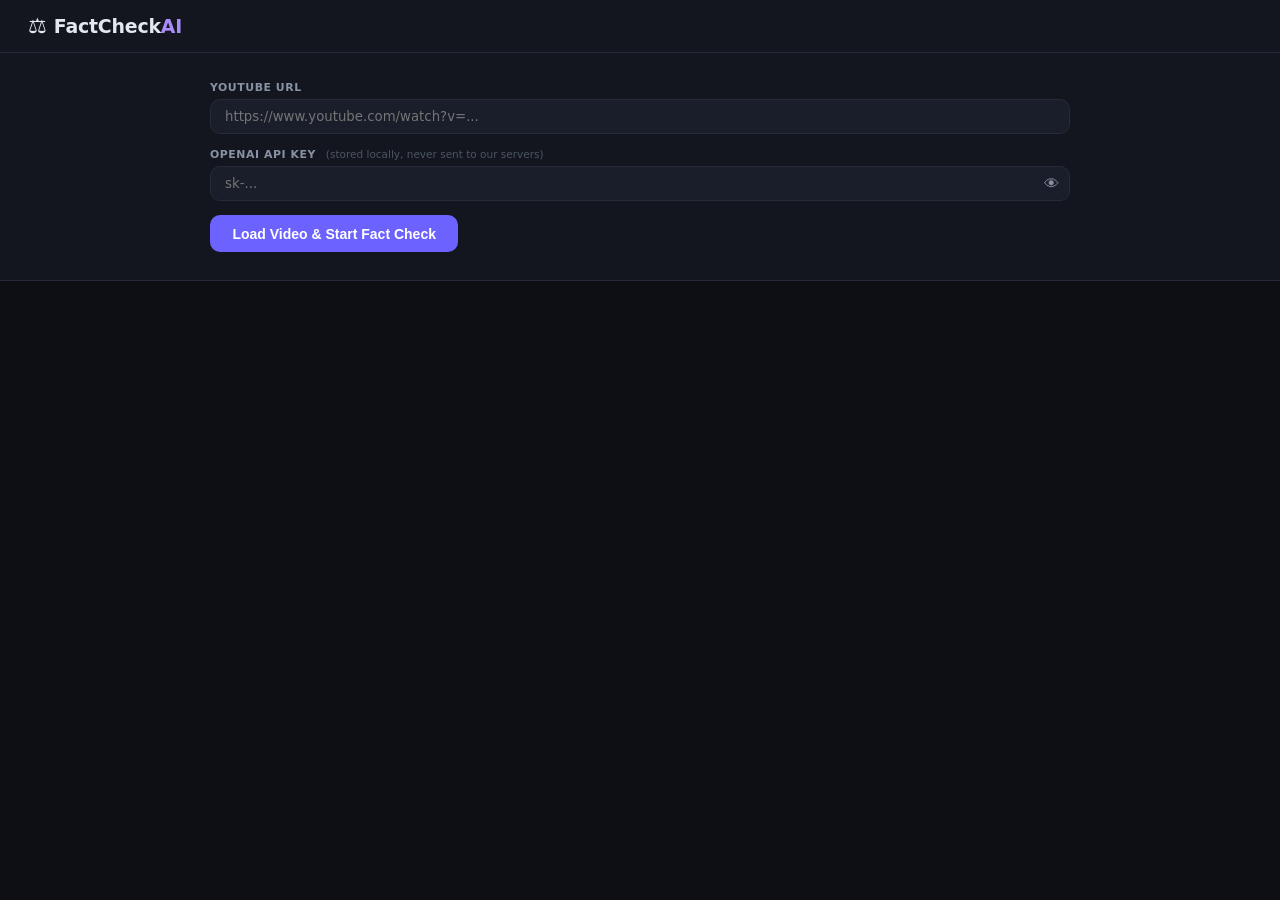
<file: index.html>
<!DOCTYPE html>
<html lang="en">
<head>
  <meta charset="UTF-8" />
  <meta name="viewport" content="width=device-width, initial-scale=1.0" />
  <title>Real-Time Fact Checker</title>
  <link rel="preload" as="style" href="style.css" />
  <link rel="stylesheet" href="style.css" />
</head>
<body>

  <!-- ── Header ───────────────────────────────────────────────────── -->
  <header>
    <div class="header-inner">
      <div class="logo">
        <span class="logo-icon">⚖️</span>
        <span class="logo-text">FactCheck<span class="accent">AI</span></span>
      </div>
      <span id="server-status" class="server-badge hidden">⏳ Connecting…</span>
    </div>
  </header>

  <!-- ── Setup Panel ──────────────────────────────────────────────── -->
  <section id="setup-panel" class="setup-panel">
    <div class="setup-inner">

      <div id="not-youtube-msg" class="not-youtube-msg hidden">
        ⚠ Open a YouTube video in this tab, then click the extension icon.
      </div>

      <div class="input-group">
        <label for="yt-url">
          YouTube URL
          <span id="url-detected-badge" class="detected-badge hidden">● Auto-detected</span>
        </label>
        <input
          type="text"
          id="yt-url"
          placeholder="https://www.youtube.com/watch?v=..."
          autocomplete="off"
          spellcheck="false"
        />
      </div>
      <div class="input-group">
        <label for="api-key">
          OpenAI API Key
          <span class="label-hint">(stored locally, never sent to our servers)</span>
        </label>
        <div class="key-wrap">
          <input
            type="password"
            id="api-key"
            placeholder="sk-..."
            autocomplete="off"
            spellcheck="false"
          />
          <button id="toggle-key" class="icon-btn" title="Show/hide key">👁</button>
        </div>
      </div>
      <button id="load-btn" class="primary-btn">
        <span id="load-btn-text">Load Video &amp; Start Fact Check</span>
        <span id="load-spinner" class="spinner hidden"></span>
      </button>
      <div id="setup-error" class="error-msg hidden"></div>
    </div>
  </section>

  <!-- ── Main Workspace ───────────────────────────────────────────── -->
  <main id="workspace" class="workspace hidden">

    <!-- Video meta: title + time -->
    <div class="video-meta">
      <h2 id="video-title-display" class="video-title"></h2>
      <div class="progress-info">
        <span id="chunk-status"></span>
        <span id="time-display" class="time-badge">0:00</span>
      </div>
    </div>

    <!-- Fact-check results -->
    <div class="results-panel">
      <h3 class="panel-title">
        🔍 Fact Check
        <span id="fc-loading" class="fc-loading hidden">
          <span class="dot-pulse"></span> Analysing…
        </span>
      </h3>
      <div id="results-body" class="results-body">
        <div class="placeholder-msg">Play the video to start fact checking…</div>
      </div>
    </div>

    <!-- Archive -->
    <div class="archive-panel">
      <div class="archive-header">
        <h3 class="panel-title">🗂 Source Archive</h3>
        <button id="clear-archive-btn" class="ghost-btn" title="Clear archive">Clear</button>
      </div>
      <div id="archive-groups" class="archive-groups"></div>
      <div id="archive-empty" class="placeholder-msg">No sources saved yet.</div>
    </div>

  </main>


  <script src="app.js"></script>
</body>
</html>
</file>
<file: style.css>
/* ── Reset & Variables ──────────────────────────────────────────── */
*, *::before, *::after { box-sizing: border-box; margin: 0; padding: 0; }

:root {
  --bg:        #0d0f14;
  --bg2:       #13161e;
  --bg3:       #1a1e2a;
  --border:    #262b3a;
  --accent:    #6c63ff;
  --accent2:   #a78bfa;
  --fact:      #22c55e;
  --fact-bg:   rgba(34,197,94,.10);
  --spec:      #f59e0b;
  --spec-bg:   rgba(245,158,11,.10);
  --text:      #e2e8f0;
  --text-dim:  #8892a4;
  --radius:    10px;
  --shadow:    0 4px 24px rgba(0,0,0,.45);
  --font:      'Segoe UI', system-ui, sans-serif;
}

html {
  font-size: 14px;
}
body {
  background: var(--bg);
  color: var(--text);
  font-family: var(--font);
  width: 100%;
  min-height: 100vh;
  display: flex;
  flex-direction: column;
}

/* ── Header ─────────────────────────────────────────────────────── */
header {
  background: var(--bg2);
  border-bottom: 1px solid var(--border);
  padding: 1rem 2rem;
  flex-shrink: 0;
}
.header-inner {
  max-width: 1400px;
  margin: auto;
  display: flex;
  align-items: center;
  gap: 1.25rem;
}
.logo { display: flex; align-items: center; gap: .5rem; }
.logo-icon { font-size: 1.5rem; }
.logo-text {
  font-size: 1.35rem;
  font-weight: 700;
  letter-spacing: -.01em;
}
.accent { color: var(--accent2); }
.tagline { color: var(--text-dim); font-size: .85rem; }

.server-badge {
  font-size: .72rem;
  font-weight: 600;
  padding: .2rem .6rem;
  border-radius: 99px;
  margin-left: auto;
  transition: opacity .6s;
}
.server-badge.waking  { background: rgba(245,158,11,.15); color: var(--spec); }
.server-badge.ready   { background: rgba(34,197,94,.15);  color: var(--fact); }
.server-badge.error   { background: rgba(239,68,68,.15);  color: #f87171; }
.server-badge.fade-out { opacity: 0; pointer-events: none; }

/* ── Setup Panel ─────────────────────────────────────────────────── */
.setup-panel {
  padding: 2rem;
  border-bottom: 1px solid var(--border);
  background: var(--bg2);
}
.setup-inner {
  max-width: 860px;
  margin: auto;
  display: flex;
  flex-direction: column;
  gap: 1rem;
}
.input-group { display: flex; flex-direction: column; gap: .35rem; }
.input-group label {
  font-size: .78rem;
  font-weight: 600;
  color: var(--text-dim);
  text-transform: uppercase;
  letter-spacing: .05em;
}
.label-hint {
  font-weight: 400;
  text-transform: none;
  letter-spacing: 0;
  color: #4b5563;
  font-size: .75rem;
  margin-left: .4rem;
}
input[type="text"],
input[type="password"] {
  width: 100%;
  background: var(--bg3);
  border: 1px solid var(--border);
  border-radius: var(--radius);
  color: var(--text);
  padding: .65rem 1rem;
  font-size: .95rem;
  font-family: var(--font);
  outline: none;
  transition: border-color .2s;
}
input:focus { border-color: var(--accent); }
.key-wrap { position: relative; }
.key-wrap input { padding-right: 2.8rem; }
.icon-btn {
  position: absolute;
  right: .6rem;
  top: 50%;
  transform: translateY(-50%);
  background: none;
  border: none;
  cursor: pointer;
  font-size: 1.1rem;
  color: var(--text-dim);
  padding: .2rem;
  line-height: 1;
}

.primary-btn {
  display: flex;
  align-items: center;
  justify-content: center;
  gap: .6rem;
  background: var(--accent);
  color: #fff;
  border: none;
  border-radius: var(--radius);
  padding: .75rem 1.6rem;
  font-size: 1rem;
  font-weight: 600;
  cursor: pointer;
  align-self: flex-start;
  transition: background .2s, transform .1s;
}
.primary-btn:hover { background: #5a52e0; }
.primary-btn:active { transform: scale(.98); }
.primary-btn:disabled { background: #3a3a5c; cursor: not-allowed; }

.ghost-btn {
  background: none;
  border: 1px solid var(--border);
  color: var(--text-dim);
  border-radius: 6px;
  padding: .3rem .75rem;
  font-size: .8rem;
  cursor: pointer;
  transition: border-color .2s, color .2s;
}
.ghost-btn:hover { border-color: var(--accent); color: var(--accent2); }

.error-msg {
  background: rgba(239,68,68,.12);
  border: 1px solid rgba(239,68,68,.35);
  color: #f87171;
  border-radius: var(--radius);
  padding: .65rem 1rem;
  font-size: .875rem;
}

/* ── Not-on-YouTube notice ───────────────────────────────────────── */
.not-youtube-msg {
  background: rgba(245,158,11,.10);
  border: 1px solid rgba(245,158,11,.3);
  color: var(--spec);
  border-radius: var(--radius);
  padding: .6rem .85rem;
  font-size: .82rem;
  line-height: 1.4;
}
.detected-badge {
  font-size: .68rem;
  font-weight: 600;
  color: var(--fact);
  margin-left: .4rem;
  letter-spacing: .02em;
  text-transform: none;
}

/* ── Workspace Layout (single column for side panel) ─────────────── */
.workspace {
  flex: 1;
  display: flex;
  flex-direction: column;
  padding: .75rem;
  gap: .75rem;
}

.video-meta {
  display: flex;
  justify-content: space-between;
  align-items: flex-start;
  gap: .75rem;
  padding: .5rem .25rem;
}
.video-title {
  font-size: .88rem;
  font-weight: 600;
  color: var(--text);
  line-height: 1.4;
  flex: 1;
}
.progress-info {
  display: flex;
  flex-direction: column;
  align-items: flex-end;
  gap: .2rem;
  flex-shrink: 0;
}
#chunk-status { font-size: .7rem; color: var(--text-dim); }
.time-badge {
  background: var(--bg3);
  border: 1px solid var(--border);
  border-radius: 6px;
  padding: .15rem .5rem;
  font-size: .78rem;
  font-variant-numeric: tabular-nums;
  color: var(--accent2);
}

/* scrollbar */
::-webkit-scrollbar { width: 5px; height: 5px; }
::-webkit-scrollbar-track { background: transparent; }
::-webkit-scrollbar-thumb { background: var(--border); border-radius: 99px; }
::-webkit-scrollbar-thumb:hover { background: #3a3f54; }

/* ── Right Column ────────────────────────────────────────────────── */
.panel-title {
  font-size: .8rem;
  font-weight: 700;
  text-transform: uppercase;
  letter-spacing: .07em;
  color: var(--text-dim);
  padding: .75rem 1rem;
  border-bottom: 1px solid var(--border);
  flex-shrink: 0;
  background: var(--bg3);
  display: flex;
  align-items: center;
  gap: .5rem;
}
/* .right-col removed — workspace is now single-column */

/* ── Results Panel – grouped view ────────────────────────────────── */
.fc-group {
  border-bottom: 1px solid var(--border);
  padding-bottom: .5rem;
  margin-bottom: .25rem;
}
.fc-group:last-child { border-bottom: none; }

.fc-group-header {
  width: 100%;
  text-align: left;
  background: var(--bg3);
  border: none;
  border-radius: 6px;
  padding: .35rem .75rem;
  font-size: .72rem;
  font-weight: 700;
  font-variant-numeric: tabular-nums;
  color: var(--text-dim);
  cursor: pointer;
  margin-bottom: .5rem;
  font-family: var(--font);
  transition: background .15s, color .15s;
  display: flex;
  align-items: center;
  gap: .4rem;
}
.fc-group-header::before { content: "⏱"; font-size: .8rem; }
.fc-group-header:hover { background: rgba(108,99,255,.15); color: var(--accent2); }
.fc-group-header.active {
  background: rgba(108,99,255,.22);
  color: #fff;
  border-left: 3px solid var(--accent);
  padding-left: calc(.75rem - 3px);
}

.fc-group-body {
  display: flex;
  flex-direction: column;
  gap: .5rem;
  padding: 0 .25rem;
}
.fc-group-analysing {
  display: flex;
  align-items: center;
  gap: .5rem;
  color: var(--text-dim);
  font-size: .82rem;
  padding: .35rem .5rem;
}
.fc-group-empty {
  color: var(--text-dim);
  font-size: .8rem;
  font-style: italic;
  padding: .25rem .5rem;
}
.fc-retry-info {
  font-size: .78rem;
  color: var(--spec);
}

/* ── Results Panel container ────────────────────────────────── */
.results-panel {
  background: var(--bg2);
  border: 1px solid var(--border);
  border-radius: var(--radius);
  overflow: hidden;
  max-height: 55vh;
  display: flex;
  flex-direction: column;
}
.fc-loading {
  margin-left: auto;
  display: flex;
  align-items: center;
  gap: .4rem;
  font-weight: 400;
  font-size: .78rem;
  color: var(--accent2);
  text-transform: none;
  letter-spacing: 0;
}
.dot-pulse {
  width: 8px; height: 8px;
  border-radius: 50%;
  background: var(--accent2);
  display: inline-block;
  animation: pulse 1.1s ease-in-out infinite;
}
@keyframes pulse { 0%,100%{opacity:1;transform:scale(1)} 50%{opacity:.4;transform:scale(.7)} }

.results-body {
  overflow-y: auto;
  flex: 1;
  padding: .75rem;
  display: flex;
  flex-direction: column;
  gap: .6rem;
}
.placeholder-msg {
  color: var(--text-dim);
  font-size: .85rem;
  padding: .5rem;
  text-align: center;
  margin: auto;
}

/* Claim card */
.claim-card {
  border-radius: 8px;
  padding: .75rem 1rem;
  border: 1px solid transparent;
  animation: fadeIn .3s ease;
}
@keyframes fadeIn { from{opacity:0;transform:translateY(6px)} to{opacity:1;transform:none} }
.claim-card.fact {
  background: var(--fact-bg);
  border-color: rgba(34,197,94,.25);
}
.claim-card.speculation {
  background: var(--spec-bg);
  border-color: rgba(245,158,11,.25);
}
.claim-top {
  display: flex;
  align-items: center;
  gap: .5rem;
  margin-bottom: .4rem;
}
.claim-badge {
  font-size: .68rem;
  font-weight: 700;
  padding: .15rem .55rem;
  border-radius: 99px;
  letter-spacing: .05em;
}
.fact .claim-badge { background: rgba(34,197,94,.2); color: var(--fact); }
.speculation .claim-badge { background: rgba(245,158,11,.2); color: var(--spec); }
.claim-ts {
  font-size: .7rem;
  color: var(--text-dim);
  margin-left: auto;
  font-variant-numeric: tabular-nums;
}
.claim-text {
  font-size: .85rem;
  font-weight: 500;
  color: var(--text);
  margin-bottom: .35rem;
  line-height: 1.45;
}
.claim-explain {
  font-size: .78rem;
  color: var(--text-dim);
  line-height: 1.5;
  margin-bottom: .4rem;
}
.claim-sources { display: flex; flex-direction: column; gap: .2rem; }
.source-link {
  font-size: .75rem;
  color: var(--accent2);
  text-decoration: none;
  word-break: break-all;
  display: flex;
  align-items: flex-start;
  gap: .3rem;
}
.source-link::before { content: "↗"; flex-shrink: 0; }
.source-link:hover { text-decoration: underline; }

/* ── Archive Panel ───────────────────────────────────────────────── */
.archive-panel {
  background: var(--bg2);
  border: 1px solid var(--border);
  border-radius: var(--radius);
  overflow: hidden;
  max-height: 35vh;
  display: flex;
  flex-direction: column;
}
.archive-header {
  display: flex;
  align-items: center;
  background: var(--bg3);
  border-bottom: 1px solid var(--border);
  padding: .6rem .75rem .6rem 1rem;
}
.archive-header .panel-title {
  padding: 0;
  border: none;
  background: none;
  flex: 1;
}
.archive-groups {
  overflow-y: auto;
  flex: 1;
  padding: .5rem 0;
}

.archive-group { padding: .4rem 0; }
.archive-group-title {
  font-size: .72rem;
  font-weight: 700;
  text-transform: uppercase;
  letter-spacing: .06em;
  color: var(--accent2);
  padding: .3rem 1rem;
  display: flex;
  align-items: center;
  gap: .4rem;
  cursor: pointer;
  user-select: none;
}
.archive-group-title .toggle-icon { margin-left: auto; transition: transform .2s; }
.archive-group-title.collapsed .toggle-icon { transform: rotate(-90deg); }
.archive-source-list {
  display: flex;
  flex-direction: column;
  gap: 0;
  overflow: hidden;
  transition: max-height .25s ease;
}
.archive-source-item {
  display: flex;
  gap: .6rem;
  padding: .35rem 1rem .35rem 1.25rem;
  align-items: flex-start;
  border-left: 2px solid transparent;
  transition: background .15s;
}
.archive-source-item:hover { background: var(--bg3); border-left-color: var(--accent); }
.arch-ts {
  font-size: .68rem;
  font-variant-numeric: tabular-nums;
  color: var(--accent2);
  white-space: nowrap;
  flex-shrink: 0;
  background: var(--bg3);
  border: 1px solid var(--border);
  border-radius: 4px;
  padding: .1rem .45rem;
  height: fit-content;
  cursor: pointer;
  font-family: var(--font);
  transition: background .15s, border-color .15s, color .15s;
}
.arch-ts:hover {
  background: rgba(108,99,255,.18);
  border-color: var(--accent);
  color: #fff;
}
.arch-link {
  font-size: .77rem;
  color: var(--accent2);
  text-decoration: none;
  word-break: break-all;
  line-height: 1.4;
  flex: 1;
}
.arch-link:hover { text-decoration: underline; }
.arch-label {
  font-size: .72rem;
  color: var(--text-dim);
  line-height: 1.3;
}

/* ── Utility ─────────────────────────────────────────────────────── */
.hidden { display: none !important; }
.spinner {
  width: 16px; height: 16px;
  border: 2px solid rgba(255,255,255,.2);
  border-top-color: #fff;
  border-radius: 50%;
  animation: spin .7s linear infinite;
}
@keyframes spin { to { transform: rotate(360deg); } }
</file>
